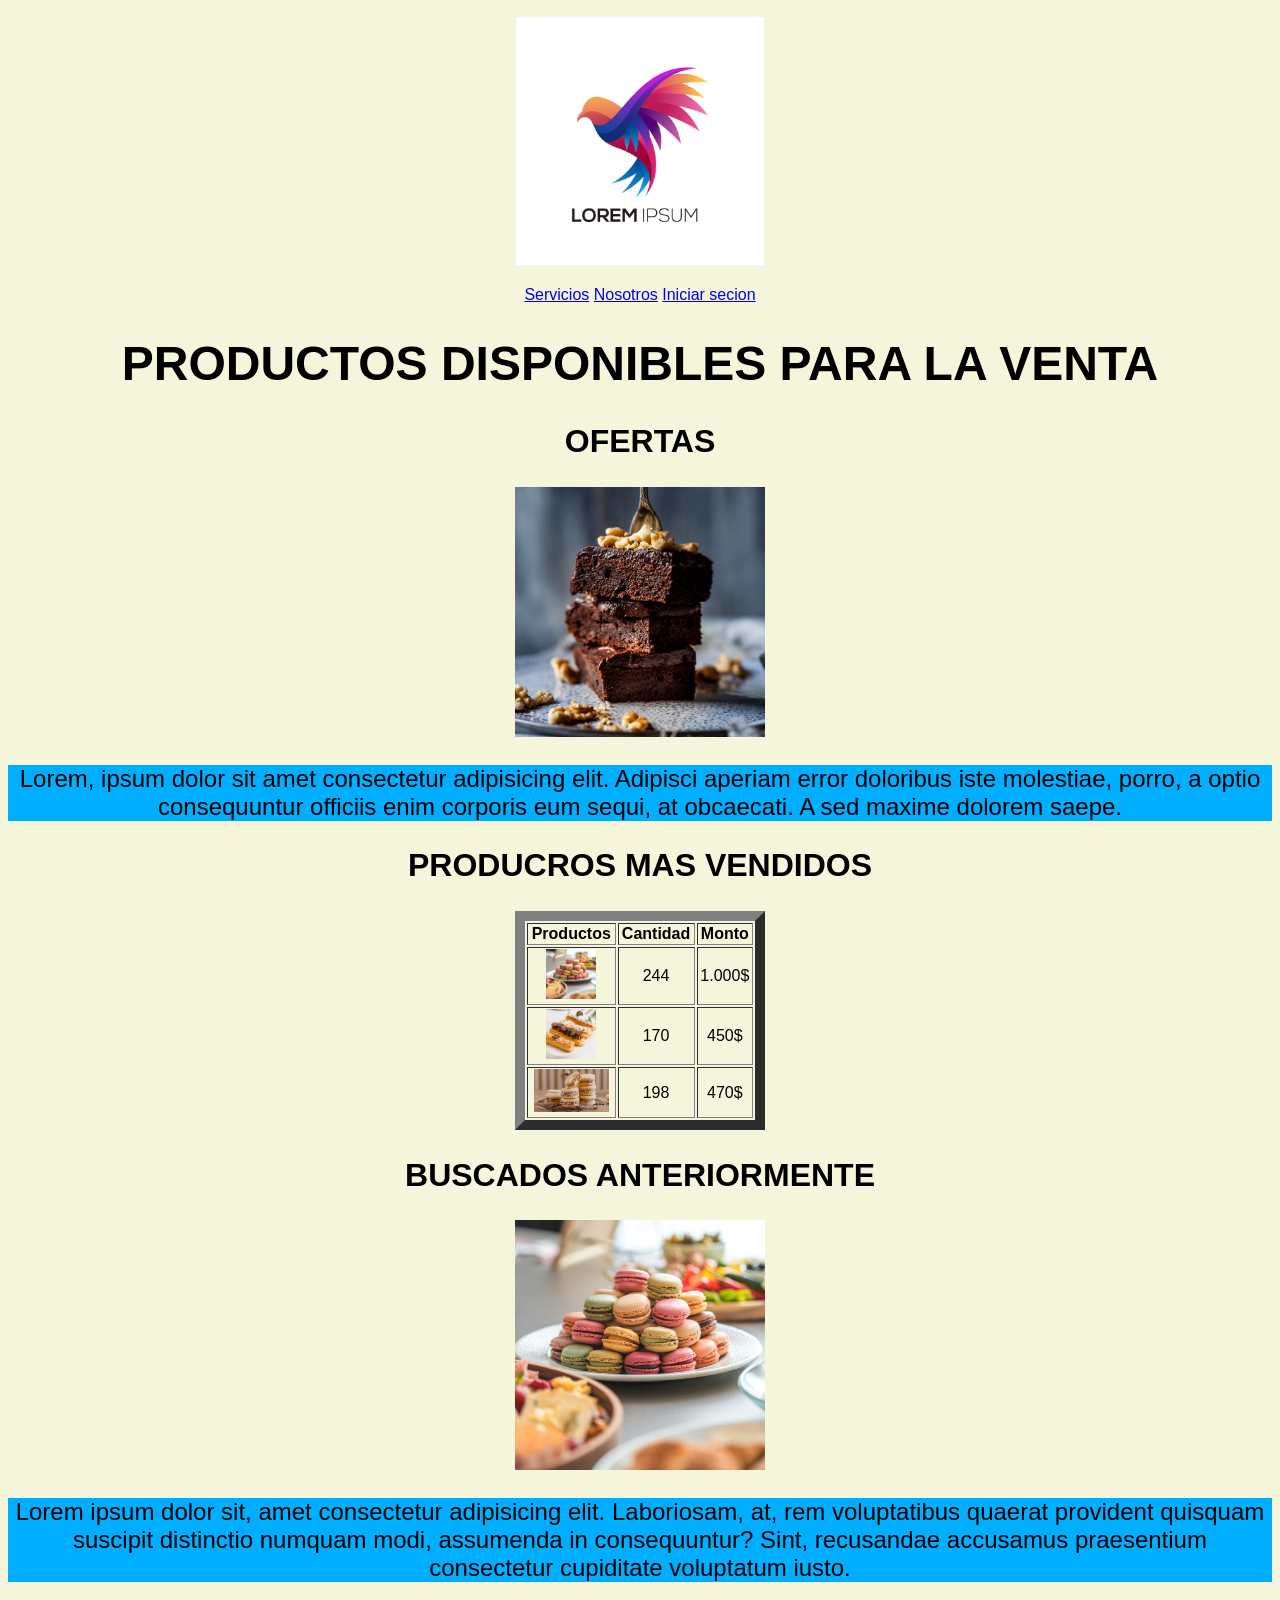
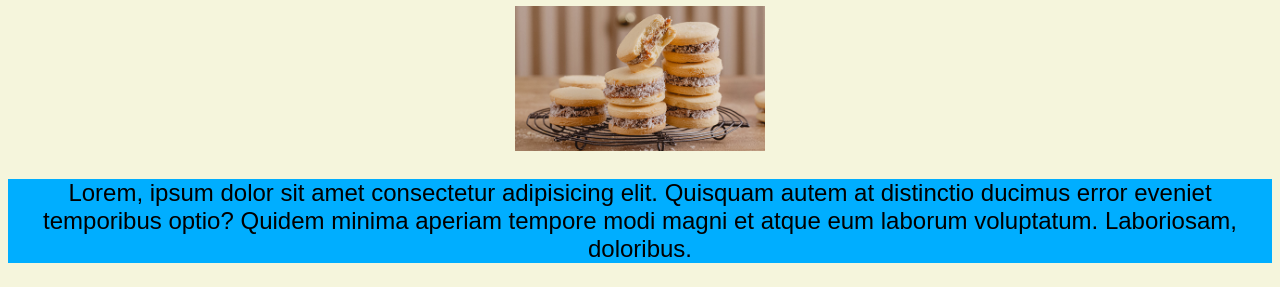
<file: productos.html>
<!DOCTYPE html>
<html lang="es">
<head>
    <meta charset="UTF-8">
    <meta name="viewport" content="width=device-width, initial-scale=1.0">
    <title>Clase 4</title>
    <link rel="stylesheet" href="css/main.css">
</head>
<body>
    <header>
        <!--Encabesado del contenido.No confundir con el HEAD del HTML-->
        <figure>
            <a href="index.html">
            <img src="img/vector-degradado-logotipo-colorido-pajaro_343694-1365.avif" width="250" alt="Logo de Pajaro" title="Logo">
            </a>
        </figure>
        <nav>
            <!--los hipervinculos principales de la pagina van en el nav-->
            <a href="sevicios.html">Servicios</a>
            <a href="nosotros.html">Nosotros</a>
            <a href="inciar.html">Iniciar secion</a>
        </nav>
    </header>
    <main>
        <h1>Productos disponibles para la venta</h1>
        <section>
            <h2>Ofertas</h2>
                <img src="img/167932.webp" width="250">
                <p>Lorem, ipsum dolor sit amet consectetur adipisicing elit. Adipisci aperiam error doloribus iste molestiae, porro, a optio consequuntur officiis enim corporis eum sequi, at obcaecati. A sed maxime dolorem saepe.</p>
        </section>
        <section>
            <h2>Producros mas vendidos</h2>
            <table align="center" border="10" width="250">
                <tr>
                    <th>Productos</th>
                    <th>Cantidad</th>
                    <th>Monto</th>
                </tr>
                <tr>
                    <td><img src="img/macarons_97142b68_240819132215_900x900.jpg" width="50"></td>
                    <td>244</td>
                    <td>1.000$</td>
                </tr>
                <tr>
                    <td><img src="img/images.jpg" width="50"></td>
                    <td>170</td>
                    <td>450$</td>
                </tr>
                <tr>
                    <td><img src="img/descarga.jpg" width="75"></td>
                    <td>198</td>
                    <td>470$</td>
                </tr>
            </table>
        </section>
        <section>
            <h2>Buscados anteriormente</h2>
            <article>
                <img src="img/macarons_97142b68_240819132215_900x900.jpg" width="250">
                <p>Lorem ipsum dolor sit, amet consectetur adipisicing elit. Laboriosam, at, rem voluptatibus quaerat provident
                    quisquam suscipit distinctio numquam modi, assumenda in consequuntur? Sint, recusandae accusamus praesentium
                    consectetur cupiditate voluptatum iusto.</p>
                <img src="img/descarga.jpg" width="250">
                <p>Lorem, ipsum dolor sit amet consectetur adipisicing elit. Quisquam autem at distinctio ducimus error eveniet
                    temporibus optio? Quidem minima aperiam tempore modi magni et atque eum laborum voluptatum. Laboriosam,
                    doloribus.</p>
            </article>
        </section>
    </main>
    <footer>

    </footer>
</body>
</html>
</file>
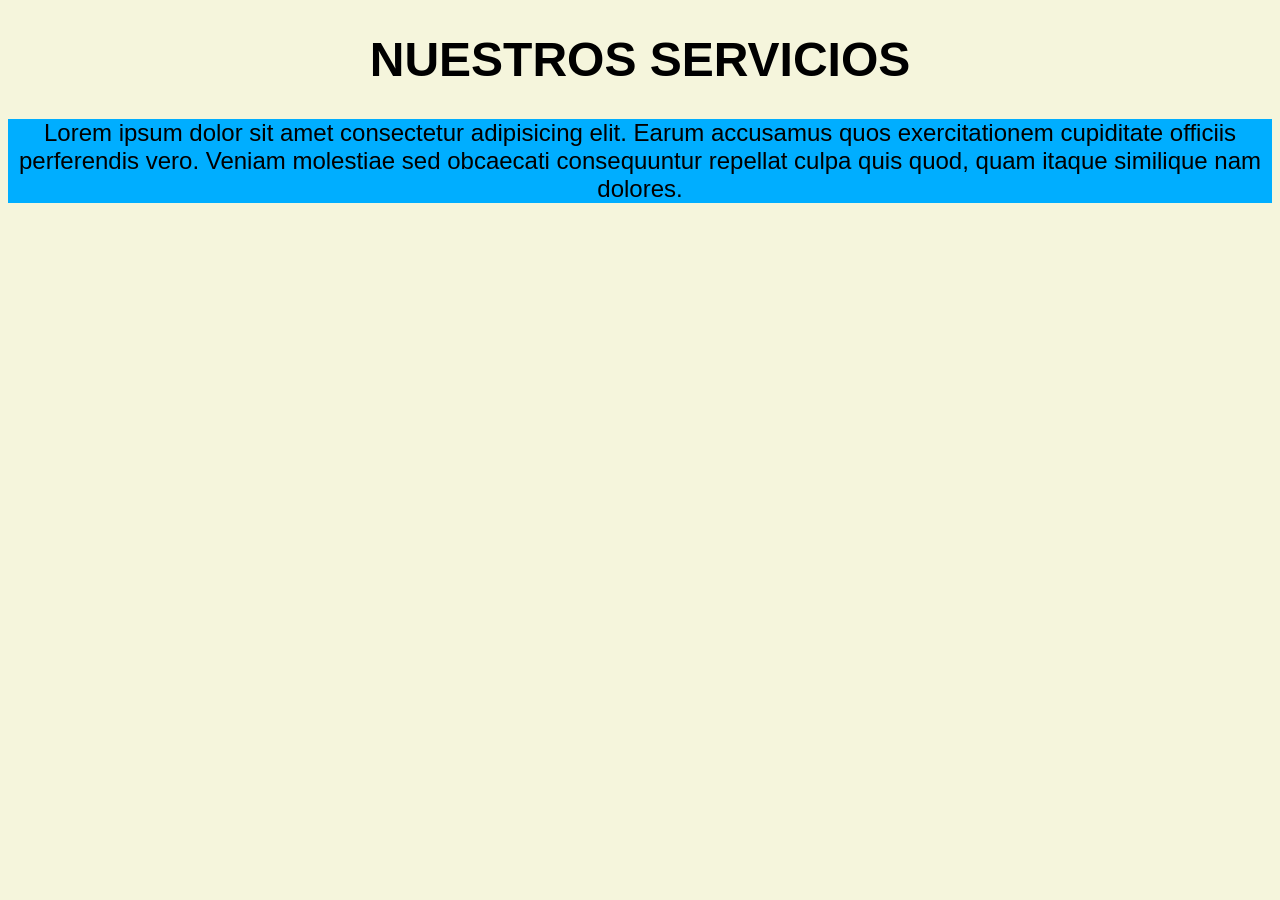
<file: servisios.html>
<!DOCTYPE html>
<html lang="es">
<head>
    <meta charset="UTF-8">
    <meta name="viewport" content="width=device-width, initial-scale=1.0">
    <title>Servisios</title>
    <link rel="stylesheet" href="css/main.css">
</head>
<body>
    <h1>Nuestros Servicios</h1>
    <p>
        Lorem ipsum dolor sit amet consectetur adipisicing elit. Earum accusamus quos exercitationem cupiditate officiis perferendis vero. Veniam molestiae sed obcaecati
        consequuntur repellat culpa quis quod, quam itaque similique nam dolores.
    </p>
    
</body>
</html>
</file>
<file: css/main.css>
/* eastee es un documento */
body {
    font-family: Impact, Haettenschweiler, 'Arial Narrow Bold', sans-serif;
    background-color: beige;
    text-align: center;
}
h1 {
    font-size: 3em;
    color: black;
}
h2 { 
    font-size: 2em;
    color: black;
}
h1, h2 {
    text-transform: uppercase;
}
p {
    font-size: 1.5em;
    background-color: rgb(0, 174, 255);
    color: black;
}
#pie {
    letter-spacing: 1.5px;
    text-decoration: overline;
    font-style: oblique;
    color: white;
}
.corazon {
    text-indent: 1.5px;
    font-weight: 400;
    background-color: black;
    color: aliceblue;
}
.importante {
    background-color: rgb(92, 43, 226);
}
ol {
    list-style: decimal-leading-zero;
    list-style-position: inside !important;
}
main {
    color: black;
}
th ¨{
    color: white;
    background-color: blue;
}
</file>
